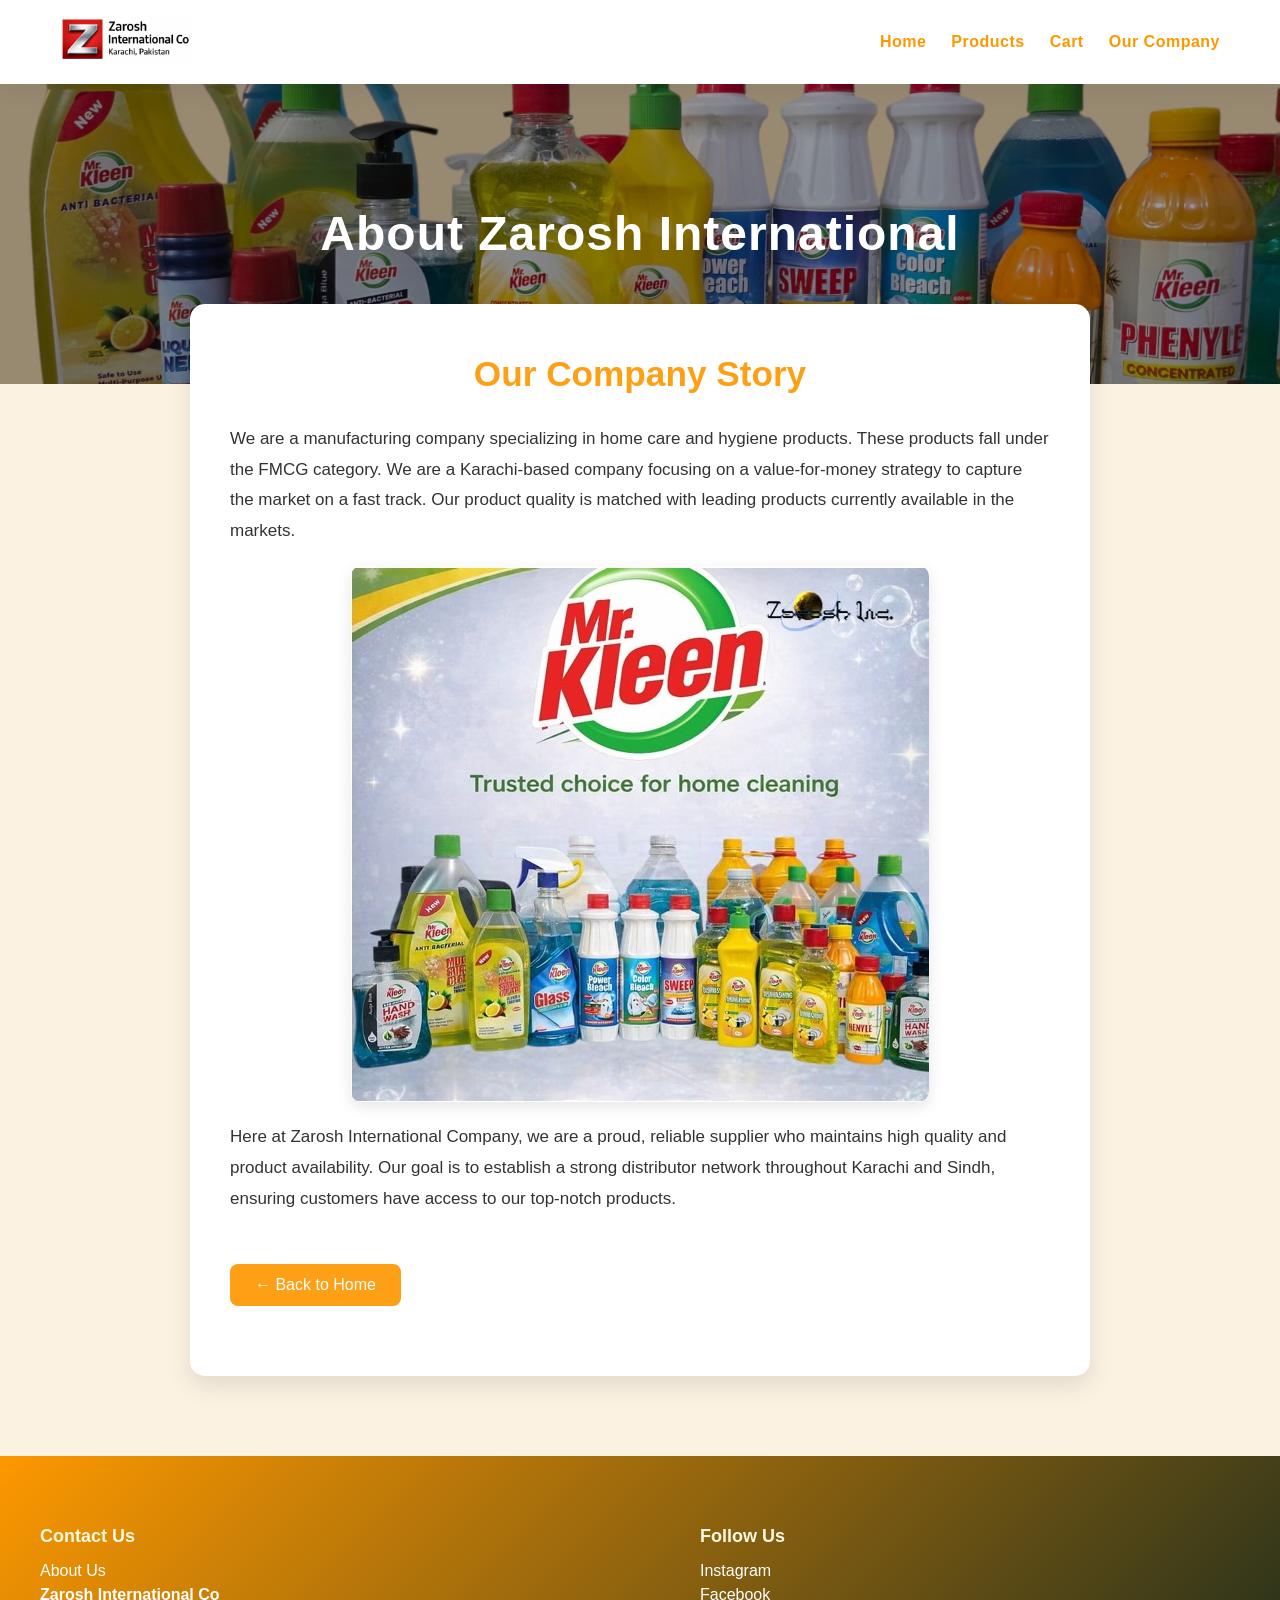
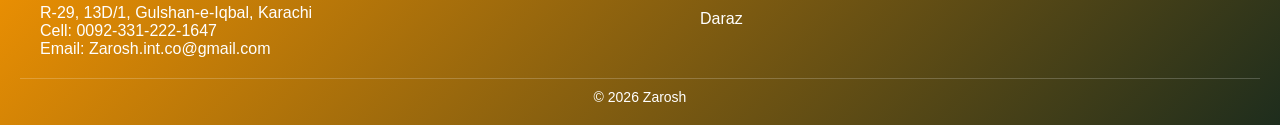
<file: our-story.html>
<!DOCTYPE html>
<html lang="en">
<head>
  <meta charset="UTF-8">
  <title>Our Story | Zarosh</title>
  <meta name="viewport" content="width=device-width, initial-scale=1.0">
  <link rel="stylesheet" href="style.css">
  <style>
    /* ---------- Global Styles ---------- */
    body {
      font-family: 'Segoe UI', Tahoma, Geneva, Verdana, sans-serif;
      margin: 0;
      padding: 0;
      background: #FBF2E2;
      color: #333;
    }

    a {
      text-decoration: none;
    }

    /* ---------- Hero Banner ---------- */
    .hero {
      width: 100%;
      height: 300px;
      background: linear-gradient(rgba(0,0,0,0.4), rgba(0,0,0,0.4)),
                  url('images/Mr.kleen.jpg') center/cover no-repeat;
      display: flex;
      justify-content: center;
      align-items: center;
      color: #fff;
      text-align: center;
      padding: 0 20px;
    }

    .hero h1 {
      font-size: 3rem;
      margin: 0;
      line-height: 1.2;
    }

    /* ---------- Story Section ---------- */
    .story-section {
      max-width: 900px;
      margin: -80px auto 80px auto; /* overlap hero */
      background: #fff;
      padding: 50px 40px;
      border-radius: 15px;
      box-shadow: 0 10px 25px rgba(0,0,0,0.1);
      position: relative;
      z-index: 2;
    }

    .story-section h2 {
      text-align: center;
      margin-bottom: 30px;
      font-size: 2.2rem;
      color: #FDA015;
    }

    .story-section p {
      line-height: 1.8;
      font-size: 17px;
      margin-bottom: 20px;
    }

    .story-section img {
      display: block;
      max-width: 100%;
      border-radius: 10px;
      margin: 20px auto;
      box-shadow: 0 5px 15px rgba(0,0,0,0.1);
    }

    /* ---------- Back Button ---------- */
    .back-btn {
      display: inline-block;
      margin-top: 30px;
      padding: 12px 25px;
      background: #FDA015;
      color: white;
      border-radius: 8px;
      transition: 0.3s;
    }

    .back-btn:hover {
      background: #FCF1DD;
      color:#FDA015 ;
    }

    /* ---------- Mobile Responsive ---------- */
    @media (max-width: 768px) {
      .hero {
        height: 200px;
      }

      .hero h1 {
        font-size: 2rem;
      }

      .story-section {
        margin: -60px 20px 50px 20px;
        padding: 30px 20px;
      }

      .story-section h2 {
        font-size: 1.8rem;
      }

      .story-section p {
        font-size: 16px;
      }

      .back-btn {
        padding: 10px 20px;
      }
    }

    @media (max-width: 480px) {
      .hero {
        height: 180px;
      }

      .hero h1 {
        font-size: 1.6rem;
      }

      .story-section {
        margin: -50px 15px 40px 15px;
        padding: 25px 15px;
      }

      .story-section h2 {
        font-size: 1.5rem;
      }

      .story-section p {
        font-size: 15px;
      }

      .back-btn {
        padding: 8px 16px;
        font-size: 14px;
      }
    }
  </style>
</head>
<body>

<header>
  <div class="navbar">
    <div class="logo"><img src="images/logo.jpg" alt="Logo"> </div>
    <div class="menu-toggle" onclick="toggleMenu()">
      <span></span>
      <span></span>
      <span></span>
    </div>
    <nav class="nav-links">
      <a href="index.html">Home</a>
      <a href="index.html">Products</a>
      <a href="index.html">Cart</a>
      <a href="our-story.html">Our Company</a>
    </nav>
  </div>
</header>

  <!-- Hero Section -->
  <div class="hero">
    <h1>About Zarosh International</h1>
  </div>

  <!-- Story Section -->
  <div class="story-section">
    <h2>Our Company Story</h2>

    <p>
      We are a manufacturing company specializing in home care and hygiene products. These products fall under the FMCG category. We are a Karachi-based company focusing on a value-for-money strategy to capture the market on a fast track. Our product quality is matched with leading products currently available in the markets.
    </p>

    <img src="images/hero-bg.jpg" alt="Our Products">

    <p>
      Here at Zarosh International Company, we are a proud, reliable supplier who maintains high quality and product availability. Our goal is to establish a strong distributor network throughout Karachi and Sindh, ensuring customers have access to our top-notch products.
    </p>

    <a href="index.html" class="back-btn">← Back to Home</a>
  </div>
<!-- footer section -->
<footer class="footer">

  <div class="footer-container">

    <!-- Column 1 -->
    <div class="footer-col">
      <h3>Contact Us</h3>
      <a href="our-story.html">About Us</a>
      <p><strong>Zarosh International Co</strong></p>
      <p>R-29, 13D/1, Gulshan-e-Iqbal, Karachi</p>
      <p>Cell: 0092-331-222-1647</p>
      <p>Email: Zarosh.int.co@gmail.com</p>
    </div>

    <!-- Column 2 -->
    <div class="footer-col">
      <h3>Follow Us</h3>
      <a href="#" target="_blank">Instagram</a><br>
      <a href="#" target="_blank">Facebook</a><br>
      <a href="#" target="_blank">Daraz</a>
    </div>

  </div>

  <div class="footer-bottom">
    <p>© 2026 Zarosh</p>
  </div>

</footer>
<script src="script.js"></script>
</body>
</html>
</file>
<file: style.css>
/* ================= GLOBAL ================= */

* {
  margin: 0;
  padding: 0;
  box-sizing: border-box;
  font-family: Poppins, sans-serif;
}

html {
  scroll-behavior: smooth;
}

:root {
   --c1: #FEF9E1;
  --c2: #ffffff;
  --c3: #FD9800;
  --c4: #FD9800;
}

body {
  background: #f9fbf8;
  color: #333;
}

/* ================= HEADER ================= */

header {
  background: #fff;
  box-shadow: 0 4px 20px rgba(0, 0, 0, 0.05);
  position: sticky;
  top: 0;
  z-index: 100;
}

.navbar {
  max-width: 1200px;
  margin: auto;
  padding: 15px 20px;
  display: flex;
  justify-content: space-between;
  align-items: center;
}

.logo img {
  height: 50px;
}

.nav-links {
  display: flex;
  align-items: center;
}

.nav-links a {
  text-decoration: none;
  color: var(--c4);
  font-weight: 500;
  margin-left: 25px;
  position: relative;
}

.nav-links a::after {
  content: "";
  position: absolute;
  width: 0%;
  height: 2px;
  background: var(--c3);
  bottom: -5px;
  left: 0;
  transition: 0.3s;
}

.nav-links a:hover::after {
  width: 100%;
}

/* ================= HERO ================= */

.hero {
  position: relative;
  width: 100%;
  height: 100%;
  overflow: hidden;
  
  background: #FEF9E1;

  margin-bottom: 0;   /* remove any margin */
  padding-bottom: 0;

}

/* Slider container */
.slider {
  position: relative;
  width: 100%;
  height: 100%;
}

/* Each slide */
.slide {
  position: absolute;
  width: 100%;
  height: 100%;
  opacity: 0;
  transition: opacity 1s ease-in-out;
}

.slide.active {
  opacity: 1;
}

/* Image responsive */
.slide img {
  width: 100%;
  height: 100%;
  object-fit: contain;   /* Laptop full cover */
  object-position: center;
}
@media (max-width: 768px) {
  .hero {
    overflow: hidden; /* Prevent any overflow */
    max-height:300px;
  }

  .slide img {
    object-fit: contain;   /* Make image fully visible */
    object-position: center; /* Center image */
    width: 100%;           /* Fill container width */
    height: 100%;          /* Fill container height */
    display: block;        /* Remove inline gaps */
  }
}
/* ================= BUTTON ================= */

.btn {
  background: linear-gradient(135deg, var(--c3), var(--c4));
  color: #fff;
  border: none;
  padding: 12px 28px;
  border-radius: 30px;
  cursor: pointer;
  font-weight: 500;
  transition: 0.3s ease;
  box-shadow: 0 6px 15px rgba(0,0,0,0.15);
}

.btn:hover {
  transform: translateY(-3px);
  box-shadow: 0 10px 20px rgba(0,0,0,0.25);
  background: linear-gradient(35deg, var(--c4), var(--c1));
  color: #FD9800;
}

/* ================= SECTIONS ================= */

.section {
  padding: 80px 20px;
}

.section h2 {
  text-align: center;
  margin-bottom: 40px;
  font-size: 32px;
  color: var(--c4);
}

/* ================= CATEGORY BUTTONS ================= */

.categories {
  text-align: center;
  margin-bottom: 40px;
}

.cat-btn {
  display: inline-flex;
  flex-direction: column;
  align-items: center;
  justify-content: center;
  background: #fff;
  border: 2px solid var(--c3);
  padding: 12px 18px;
  border-radius: 20px;
  margin: 10px;
  cursor: pointer;
  transition: 0.3s;
  box-shadow: 0 8px 20px rgba(0,0,0,0.05);
}

.cat-btn:hover,
.cat-btn.active {
  background: var(--c3);
  color: #fff;
  transform: translateY(-5px);
}

.cat-btn img.cat-icon {
  width: 50px;
  height: 50px;
  margin-bottom: 8px;
  object-fit: contain;
}

/* ================= PRODUCTS GRID ================= */
#products {
 
  background-color: #FEF9E1;
  padding: 50px 20px;
  color: #658163; /* make text readable on gradient */
  border-radius: 10px; /* optional rounded edges */
}

.products {
  max-width: 1200px;
  margin: auto;
  display: grid;
  grid-template-columns: repeat(auto-fit, minmax(260px, 1fr));
  gap: 30px;
}

.product-card {
  background: #fff;
  padding: 20px;
  border-radius: 20px;
  box-shadow: 0 15px 35px rgba(0, 0, 0, 0.08);
  text-align: center;
  height: 440px;
  display: flex;
  flex-direction: column;
  justify-content: space-between;
  transition: 0.4s ease;
}

.product-card:hover {
  transform: translateY(-8px);
  box-shadow: 0 25px 45px rgba(0, 0, 0, 0.15);
}

.product-card img {
  width: 100%;
  height: 220px;
  object-fit: contain;
  background: var(--c2);
  border-radius: 12px;
  padding: 10px;
}

.product-card h3 {
  font-size: 16px;
  margin: 10px 0;
  color: var(--c4);
}

.price {
  font-size: 18px;
  font-weight: 600;
  color: var(--c3);
}

.hidden {
  display: none;
}

/* ================= CART ================= */

#cartItems {
  max-width: 600px;
  margin: auto;
}

.remove-btn {
  background: #ff4d4f;
  color: #fff;
  border: none;
  padding: 5px 10px;
  margin-left: 10px;
  border-radius: 8px;
  cursor: pointer;
  font-size: 12px;
}

.remove-btn:hover {
  background: #e63946;
}

.whatsapp {
  margin-left: 15px;
  color: #FD9800;
  font-weight: 600;
  text-decoration: none;
}

/* ================= BACK BUTTON ================= */

.back-btn {
  display: none;
  margin: 20px auto;
  background: var(--c4);
  color: #fff;
  padding: 8px 18px;
  border: none;
  border-radius: 20px;
  cursor: pointer;
}

/* ================= MODALS ================= */

.modal {
  display: none;
  position: fixed;
  top: 0;
  left: 0;
  width: 100%;
  height: 100%;
  background: rgba(0, 0, 0, 0.6);
  justify-content: center;
  align-items: center;
  z-index: 1000;
}

.modal-content {
  background: var(--c2);
  padding: 25px;
  border-radius: 20px;
  width: 90%;
  max-width: 420px;
  text-align: center;
  position: relative;
}

.modal-content img {
  width: 100%;
  height: 260px;
  object-fit: contain;
  margin-bottom: 15px;
}

.modal-content h2 {
  margin-bottom: 20px;
  color: var(--c4);
}

.modal-content input,
.modal-content select {
  width: 100%;
  padding: 10px;
  margin-bottom: 12px;
  border-radius: 8px;
  border: 1px solid var(--c3);
}

.cancel {
  background: var(--c4);
  margin-top: 10px;
}

.close {
  position: absolute;
  top: 10px;
  right: 15px;
  font-size: 22px;
  cursor: pointer;
}

.reviews {
  margin: 10px 0;
  font-size: 18px;
}

/* ================= FOOTER ================= */

.footer {
  background: linear-gradient(135deg, var(--c4), #1e2d1d);
  color: #fff;
  padding: 50px 20px 10px;
}

.footer-container {
  max-width: 1200px;
  margin: auto;
  display: flex;
  justify-content: space-between;
  flex-wrap: wrap;
}

.footer-col {
  width: 45%;
  margin-bottom: 20px;
}

.footer-col h3 {
  margin-bottom: 15px;
  color: var(--c1);
}

.footer-col a {
  color: #fff;
  text-decoration: none;
}

.footer-col a:hover {
  color: var(--c1);
}

.footer-bottom {
  text-align: center;
  border-top: 1px solid rgba(255,255,255,0.2);
  padding-top: 10px;
  font-size: 14px;
}

/* ================= MOBILE ================= */

.menu-toggle {
  display: none;
  flex-direction: column;
  cursor: pointer;
}

.menu-toggle span {
  height: 3px;
  width: 25px;
  background: var(--c4);
  margin: 4px 0;
  border-radius: 5px;
}

@media (max-width: 768px) {

  .hero h1 {
    font-size: 32px;
  }

  .nav-links {
    position: absolute;
    top: 70px;
    right: 20px;
    background: var(--c2);
    flex-direction: column;
    gap: 15px;
    padding: 20px;
    border-radius: 16px;
    box-shadow: 0 10px 25px rgba(0, 0, 0, 0.15);
    display: none;
  }

  .nav-links.show {
    display: flex;
  }

  .menu-toggle {
    display: flex;
  }

  .footer-col {
    width: 100%;
  }

  .modal-content.product-detail {
    width: 90%;
    max-height: 60vh;
    overflow-y: auto;
    padding: 20px;
  }

  .modal-content.product-detail img {
    height: 150px;
  }
}
#receiptContent {
  background: #fff;
  color: #333;
  max-width: 500px;
  text-align: left;
}

/* Receipt Modal Heading */
#receiptContent h2 {
  text-align: center;
  margin-bottom: 15px;
  font-size: 20px; /* Thoda bada mobile par */
}

/* Notice message */
.notice {
  background: #fff3cd;
  color: #856404;
  padding: 10px;
  border-radius: 6px;
  text-align: center;
  font-weight: bold;
  margin-bottom: 15px;
  font-size: 14px;
}

/* Receipt paragraphs */
#receiptDetails p {
  margin-bottom: 8px;
  font-size: 14px;
}

/* Horizontal lines */
#receiptDetails hr {
  margin: 10px 0;
}

/* Modal Overlay */
#receiptModal {
  display: none;
  position: fixed;
  top: 0;
  left: 0;
  width: 100%;
  height: 100%;
  background-color: rgba(0,0,0,0.6);
  z-index: 9999;
  justify-content: center;
  align-items: center;
  overflow-y: auto; /* scroll agar content lamba ho */
  padding: 10px;
}

/* Modal Content */
#receiptModal .modal-content {
  background: #fff;
  border-radius: 12px;
  width: 100%;
  max-width: 420px;  /* Mobile-friendly */
  padding: 20px;
  box-sizing: border-box;
  max-height: 90vh;   /* Screen ke andar scrollable */
  overflow-y: auto;   /* Scroll agar content exceed ho jaye */
  display: flex;
  flex-direction: column;
}

/* Receipt main content */
#receiptContent {
  font-size: 14px;
  line-height: 1.5;
  word-wrap: break-word;
}

/* Receipt image preview */
#receiptPreview {
  width: 100%;
  height: auto;
  display: none;
  margin-top: 10px;
  border-radius: 8px;
}

/* WhatsApp button */
#waSendBtn {
  width: 100%;
  padding: 12px 0;
  font-size: 16px;
  background-color: #25D366;
  color: white;
  border: none;
  border-radius: 8px;
  margin-top: 10px;
  cursor: pointer;
}

#waSendBtn:hover {
  background-color: #1ebe5b;
}

/* ================= PREMIUM HEADER ================= */

header {
  background: #ffffff;
  box-shadow: 0 4px 25px rgba(0,0,0,0.08);
  backdrop-filter: blur(10px);
}

.nav-links a {
  font-weight: 600;
  letter-spacing: 0.5px;
}

.nav-links a:hover {
  color: var(--c3);
}

/* ================= HERO UPGRADE ================= */

.hero {
  height: 100vh;
}

.hero h1 {
  font-size: 52px;
  font-weight: 700;
  letter-spacing: 1px;
}

.hero p {
  font-size: 20px;
  opacity: 0.9;
}

.hero .btn {
  font-size: 16px;
  padding: 14px 35px;
}

/* ================= CATEGORY BUTTONS PREMIUM ================= */

.categories {
  display: flex;
  justify-content: center;
  flex-wrap: wrap;
  gap: 20px;
}

.cat-btn {
  width: 160px;
  height: 140px;
  border-radius: 18px;
  transition: all 0.4s ease;
  border: none;
  background: #fff;
}

.cat-btn:hover {
  transform: translateY(-10px);
  box-shadow: 0 20px 40px rgba(0,0,0,0.12);
}

.cat-btn.active {
  background: linear-gradient(135deg, var(--c3), var(--c4));
  color: #fff;
}

.cat-btn img {
  width: 60px;
  height: 60px;
}

/* ================= PRODUCTS PREMIUM GRID ================= */

.products {
  gap: 35px;
}

.product-card {
  border-radius: 22px;
  box-shadow: 0 20px 45px rgba(0,0,0,0.08);
  transition: all 0.4s ease;
  position: relative;
  overflow: hidden;
}

.product-card::before {
  content: "NEW";
  position: absolute;
  top: 15px;
  left: -40px;
  background: #ff4d4f;
  color: #fff;
  padding: 5px 45px;
  transform: rotate(-45deg);
  font-size: 11px;
  font-weight: 600;
}

.product-card:hover {
  transform: translateY(-12px);
  box-shadow: 0 30px 60px rgba(0,0,0,0.15);
}

.product-card img {
  height: 200px;
  transition: transform 0.4s ease;
}

.product-card:hover img {
  transform: scale(1.08);
}

.product-card h3 {
  font-size: 17px;
  font-weight: 600;
}

.price {
  font-size: 19px;
  color: var(--c4);
}

.product-card .btn {
  border-radius: 12px;
  font-weight: 600;
  letter-spacing: 0.5px;
}

/* ================= CART SECTION PREMIUM ================= */

#cart {
  background: linear-gradient(135deg, #f9fbf8, #ffffff);
}

#cartItems {
  background: #fff;
  padding: 25px;
  border-radius: 20px;
  box-shadow: 0 15px 40px rgba(0,0,0,0.08);
}

/* ================= MODAL PREMIUM ================= */

.modal-content {
  border-radius: 25px;
  box-shadow: 0 30px 60px rgba(0,0,0,0.25);
}

.modal-content input,
.modal-content select {
  border-radius: 12px;
  padding: 12px;
  border: 1px solid #ddd;
}

.modal-content input:focus {
  border-color: var(--c3);
  outline: none;
}

/* ================= RECEIPT PREMIUM ================= */

#receiptContent {
  border-radius: 20px;
  padding: 25px;
}

.notice {
  font-size: 13px;
}

/* ================= FOOTER PREMIUM ================= */

.footer {
  padding: 70px 20px 20px;
}

.footer-col h3 {
  font-size: 18px;
  font-weight: 600;
}

.footer-col a {
  display: inline-block;
  margin-bottom: 6px;
  transition: 0.3s;
}

.footer-col a:hover {
  transform: translateX(6px);
}

/* ================= BUTTON UPGRADE ================= */

.btn {
  background: linear-gradient(135deg, var(--c3), var(--c4));
  font-weight: 600;
  letter-spacing: 0.5px;
  transition: 0.3s ease;
}

.btn:hover {
  transform: translateY(-4px);
  box-shadow: 0 12px 25px rgba(0,0,0,0.2);
}

/* ================= MOBILE IMPROVEMENT ================= */

@media (max-width: 768px) {

  .hero h1 {
    font-size: 34px;
  }

  .hero p {
    font-size: 16px;
  }

  .product-card {
    height: auto;
  }

  .categories {
    gap: 15px;
  }

  .cat-btn {
    width: 140px;
    height: 120px;
  }
}
</file>
